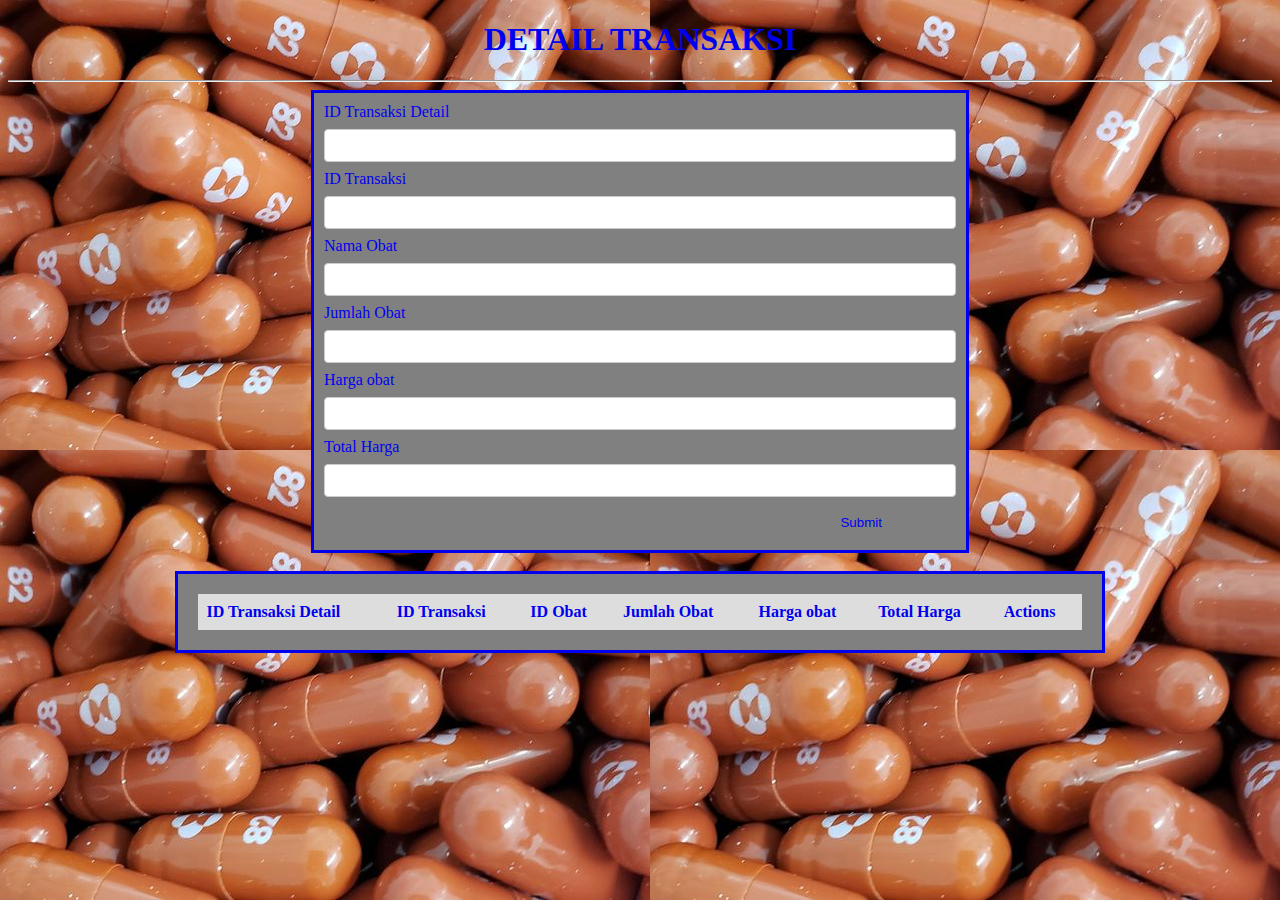
<file: detailtransaksi/index.html>
<!DOCTYPE html>
<html>
  <head>
    <title>Detail Transaksi</title>
    <STYle>
        .employee-form {
  border-style: solid;
  /* margin-bottom: 10px; */
  /* margin-left: 10px; */
  padding: 10px;
  /* width: 50%; */
  margin: auto;
  width: 50%;
  /* border: 3px solid green; */
  /* padding: 10px; */
}

.employees-table {
  border-style: solid;
  /* margin-bottom: 10px; */
  /* margin-left: 10px; */
  padding: 20px;
  /* width: 50%; */
  margin: auto;
  width: 70%;
  /* border: 3px solid green; */
  /* padding: 10px; */
}

body > table {
  width: 80%;
}

table {
  border-collapse: collapse;
}
table.list {
  width: 100%;
}

td,
th {
  border: 1px solid #dddddd;
  text-align: left;
  padding: 8px;
}
tr:nth-child(even),
table.list thead > tr {
  background-color: #dddddd;
}

input[type="text"],
input[type="number"] {
  width: 100%;
  padding: 8px 20px;
  margin: 8px 0;
  display: inline-block;
  border: 1px solid #ccc;
  border-radius: 4px;
  box-sizing: border-box;
}

input[type="submit"] {
  width: 30%;
  background-color: black;
  color: white;
  padding: 10px 18px;
  /* margin: 0px 0; */
  border: none;
  border-radius: 5px;
  cursor: pointer;
}

form div.form-action-buttons {
  text-align: right;
}

a {
  cursor: pointer;
  text-decoration: underline;
  color: #0000ee;
  margin-right: 4px;
}

label.validation-error {
  color: red;
  margin-left: 5px;
}

.hide {
  display: none;
}
    </STYle>
  </head>

  <body style="background-image: url(../moderna-stocks.jpeg);">
    <h1 style="color: #0000ee;"><center>DETAIL TRANSAKSI</center></h1>
    <hr />
    <div class="employee-form" style="color: #0000ee; background-color: gray;">
      <form
        onsubmit="event.preventDefault();onFormSubmit();"
        autocomplete="off"
      >
        <div>
          <label>ID Transaksi Detail</label
          ><label class="validation-error hide" id="fullNameValidationError"
            >This field is required.</label
          >
          <input type="text" name="fullName" id="fullName" />
        </div>
        <div>
          <label>ID Transaksi</label>
          <input type="text" name="email" id="email" />
        </div>
        <div>
          <label>Nama Obat</label>
          <input type="text" name="salary" id="salary" />
        </div>
        <div>
          <label>Jumlah Obat</label>
          <input type="number" name="city" id="city" />
        </div>
        <div>
          <label>Harga obat</label>
          <input type="number" name="obt" id="obt" />
        </div>
        <div>
          <label>Total Harga</label>
          <input type="number" name="th" id="th" />
        </div>
        <div class="form-action-buttons">
          <input style="background-color: gray; color: #0000ee;" type="submit" value="Submit" />
        </div>
      </form>
    </div>
    <br />
    <div class="employees-table" style="color: #0000ee; background-color: gray;">
      <table class="list" id="employeeList">
        <thead>
          <tr>
            <th>ID Transaksi Detail</th>
            <th>ID Transaksi</th>
            <th>ID Obat</th>
            <th>Jumlah Obat</th>
            <th>Harga obat</th>
            <th>Total Harga</th>
            <th>Actions</th>
          </tr>
        </thead>
        <tbody></tbody>
      </table>
    </div>
    <script>var selectedRow = null;

        function onFormSubmit() {
          if (validate()) {
            var formData = readFormData();
            if (selectedRow == null) insertNewRecord(formData);
            else updateRecord(formData);
            resetForm();
          }
        }
        
        function readFormData() {
          var formData = {};
          formData["fullName"] = document.getElementById("fullName").value;
          formData["email"] = document.getElementById("email").value;
          formData["salary"] = document.getElementById("salary").value;
          formData["city"] = document.getElementById("city").value;
          formData["obt"] = document.getElementById("obt").value;
          formData["th"] = document.getElementById("th").value;
          if (formData["salary"] == "betadin") {
            formData["obt"] = 5000;
            formData["th"] = formData["city"] * formData["obt"];
          }
          return formData;
        }
        
        function insertNewRecord(data) {
          var table = document
            .getElementById("employeeList")
            .getElementsByTagName("tbody")[0];
          var newRow = table.insertRow(table.length);
          cell1 = newRow.insertCell(0);
          cell1.innerHTML = data.fullName;
          cell2 = newRow.insertCell(1);
          cell2.innerHTML = data.email;
          cell3 = newRow.insertCell(2);
          cell3.innerHTML = data.salary;
          cell4 = newRow.insertCell(3);
          cell4.innerHTML = data.city;
          cell5 = newRow.insertCell(4);
          cell5.innerHTML = data.obt;
          cell6 = newRow.insertCell(5);
          cell6.innerHTML = data.th;
          cell4 = newRow.insertCell(6);
          cell4.innerHTML = `<a onClick="onEdit(this)">Edit</a>
                               <a onClick="onDelete(this)">Delete</a>`;
        }
        
        function resetForm() {
          document.getElementById("fullName").value = "";
          document.getElementById("email").value = "";
          document.getElementById("salary").value = "";
          document.getElementById("city").value = "";
          document.getElementById("obt").value = "";
          document.getElementById("th").value = "";
          selectedRow = null;
        }
        
        function onEdit(td) {
          selectedRow = td.parentElement.parentElement;
          document.getElementById("fullName").value = selectedRow.cells[0].innerHTML;
          document.getElementById("email").value = selectedRow.cells[1].innerHTML;
          document.getElementById("salary").value = selectedRow.cells[2].innerHTML;
          document.getElementById("city").value = selectedRow.cells[3].innerHTML;
          document.getElementById("obt").value = selectedRow.cells[4].innerHTML;
          document.getElementById("th").value = selectedRow.cells[5].innerHTML;
        }
        function updateRecord(formData) {
          selectedRow.cells[0].innerHTML = formData.fullName;
          selectedRow.cells[1].innerHTML = formData.email;
          selectedRow.cells[2].innerHTML = formData.salary;
          selectedRow.cells[3].innerHTML = formData.city;
          selectedRow.cells[4].innerHTML = formData.obt;
          selectedRow.cells[5].innerHTML = formData.th;
        }
        
        function onDelete(td) {
          if (confirm("APAKAH ANDA INGIN MENGHAPUS ?")) {
            row = td.parentElement.parentElement;
            document.getElementById("employeeList").deleteRow(row.rowIndex);
            resetForm();
          }
        }
        function validate() {
          isValid = true;
          if (document.getElementById("fullName").value == "") {
            isValid = false;
            document.getElementById("fullNameValidationError").classList.remove("hide");
          } else {
            isValid = true;
            if (
              !document
                .getElementById("fullNameValidationError")
                .classList.contains("hide")
            )
              document.getElementById("fullNameValidationError").classList.add("hide");
          }
          return isValid;
        }</script>
  </body>
</html>
</file>
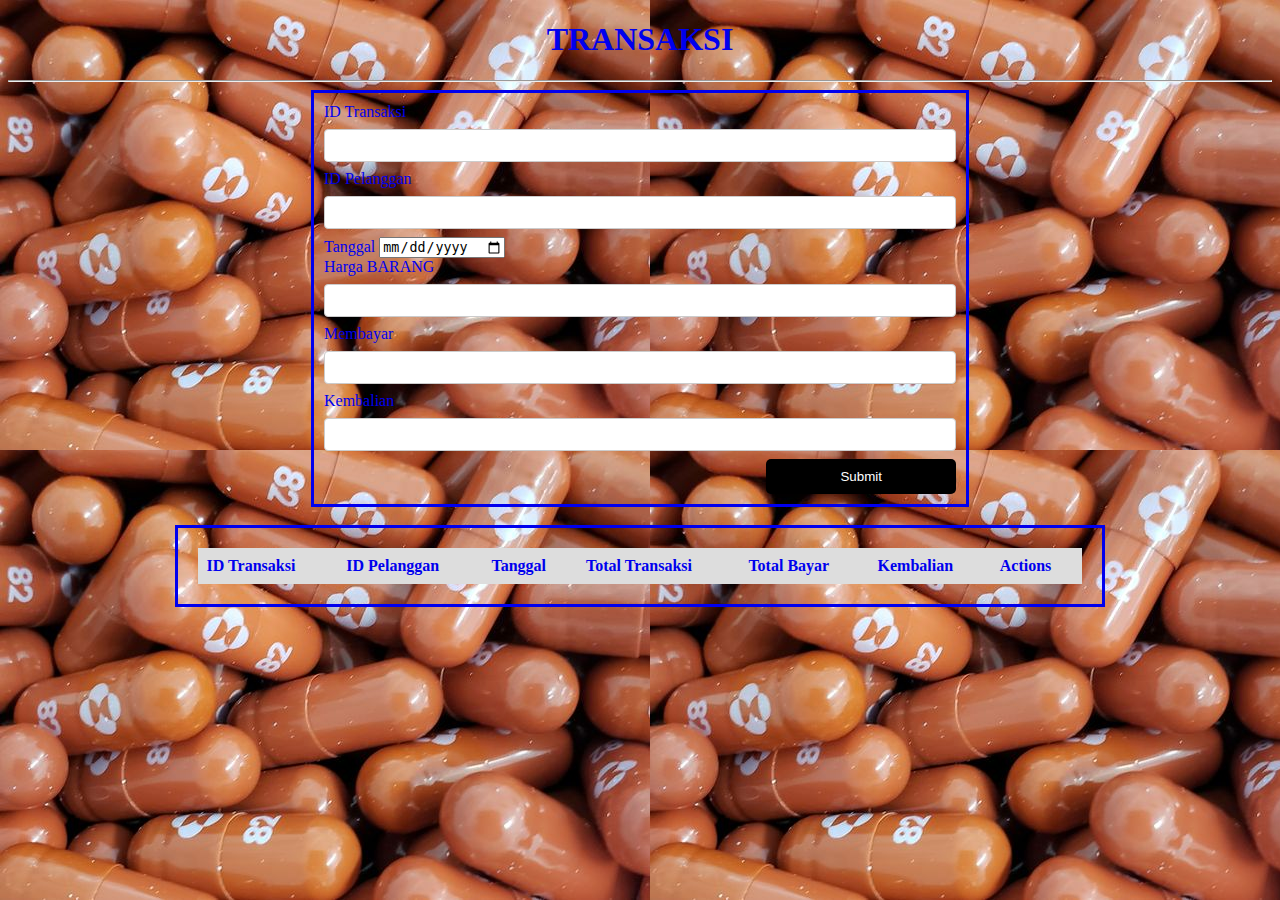
<file: transaksi/index.html>
<!DOCTYPE html>
<html>
  <head>
    <title>penjualan</title>
    <style>
        .employee-form {
  border-style: solid;
  /* margin-bottom: 10px; */
  /* margin-left: 10px; */
  padding: 10px;
  /* width: 50%; */
  margin: auto;
  width: 50%;
  /* border: 3px solid green; */
  /* padding: 10px; */
}

.employees-table {
  border-style: solid;
  /* margin-bottom: 10px; */
  /* margin-left: 10px; */
  padding: 20px;
  /* width: 50%; */
  margin: auto;
  width: 70%;
  /* border: 3px solid green; */
  /* padding: 10px; */
}

body > table {
  width: 80%;
}

table {
  border-collapse: collapse;
}
table.list {
  width: 100%;
}

td,
th {
  border: 1px solid #dddddd;
  text-align: left;
  padding: 8px;
}
tr:nth-child(even),
table.list thead > tr {
  background-color: #dddddd;
}

input[type="text"],
input[type="number"] {
  width: 100%;
  padding: 8px 20px;
  margin: 8px 0;
  display: inline-block;
  border: 1px solid #ccc;
  border-radius: 4px;
  box-sizing: border-box;
}

input[type="submit"] {
  width: 30%;
  background-color: black;
  color: white;
  padding: 10px 18px;
  /* margin: 0px 0; */
  border: none;
  border-radius: 5px;
  cursor: pointer;
}

form div.form-action-buttons {
  text-align: right;
}

a {
  cursor: pointer;
  text-decoration: underline;
  color: #0000ee;
  margin-right: 4px;
}

label.validation-error {
  color: red;
  margin-left: 5px;
}

.hide {
  display: none;
}
    </style>
  </head>

  <body style="background-image: url(../moderna-stocks.jpeg);">
    <h1 style="color: #0000ee;"><center>TRANSAKSI</center></h1>
    <hr />
    <div class="employee-form" style="color: #0000ee;">
      <form
        onsubmit="event.preventDefault();onFormSubmit();"
        autocomplete="off"
      >
        <div>
          <label>ID Transaksi</label
          ><label
            class="validation-error hide"
            id="fullNameValidationError"
          ></label>
          <input type="text" name="fullName" id="fullName" />
        </div>
        <div>
          <label>ID Pelanggan</label>
          <input type="text" name="email" id="email" />
        </div>
        <div>
          <label>Tanggal</label>
          <input type="date" name="salary" id="salary" />
        </div>
        <div>
          <label>Harga BARANG </label>
          <input type="number" name="city" id="city" />
        </div>
        <div>
          <label>Membayar</label>
          <input type="number" name="obt" id="obt" />
        </div>
        <div>
          <label>Kembalian</label>
          <input type="number" name="th" id="th" />
        </div>
        <div class="form-action-buttons">
          <input type="submit" value="Submit" />
        </div>
      </form>
    </div>
    <br />
    <div class="employees-table" style="color: #0000ee;">
      <table class="list" id="employeeList">
        <thead>
          <tr>
            <th>ID Transaksi</th>
            <th>ID Pelanggan</th>
            <th>Tanggal</th>
            <th>Total Transaksi</th>
            <th>Total Bayar</th>
            <th>Kembalian</th>
            <th>Actions</th>
          </tr>
        </thead>
        <tbody></tbody>
      </table>
    </div>
    <script>
        var selectedRow = null;

function onFormSubmit() {
  if (validate()) {
    var formData = readFormData();
    if (selectedRow == null) insertNewRecord(formData);
    else updateRecord(formData);
    resetForm();
  }
}

function readFormData() {
  var formData = {};
  formData["fullName"] = document.getElementById("fullName").value;
  formData["email"] = document.getElementById("email").value;
  formData["salary"] = document.getElementById("salary").value;
  formData["city"] = document.getElementById("city").value;
  formData["obt"] = document.getElementById("obt").value;
  formData["th"] = document.getElementById("th").value = formData["obt"] - formData["city"];

  return formData;
}

function insertNewRecord(data) {
  var table = document
    .getElementById("employeeList")
    .getElementsByTagName("tbody")[0];
  var newRow = table.insertRow(table.length);
  cell1 = newRow.insertCell(0);
  cell1.innerHTML = data.fullName;
  cell2 = newRow.insertCell(1);
  cell2.innerHTML = data.email;
  cell3 = newRow.insertCell(2);
  cell3.innerHTML = data.salary;
  cell4 = newRow.insertCell(3);
  cell4.innerHTML = data.city;
  cell5 = newRow.insertCell(4);
  cell5.innerHTML = data.obt;
  cell6 = newRow.insertCell(5);
  cell6.innerHTML = data.th;
  cell4 = newRow.insertCell(6);
  cell4.innerHTML = `<a onClick="onEdit(this)">Edit</a>
                       <a onClick="onDelete(this)">Hapus</a>`;
}

function resetForm() {
  document.getElementById("fullName").value = "";
  document.getElementById("email").value = "";
  document.getElementById("salary").value = "";
  document.getElementById("city").value = "";
  document.getElementById("obt").value = "";
  document.getElementById("th").value = "";
  selectedRow = null;
}

function onEdit(td) {
  selectedRow = td.parentElement.parentElement;
  document.getElementById("fullName").value = selectedRow.cells[0].innerHTML;
  document.getElementById("email").value = selectedRow.cells[1].innerHTML;
  document.getElementById("salary").value = selectedRow.cells[2].innerHTML;
  document.getElementById("city").value = selectedRow.cells[3].innerHTML;
  document.getElementById("obt").value = selectedRow.cells[4].innerHTML;
  document.getElementById("th").value = selectedRow.cells[5].innerHTML;
}
function updateRecord(formData) {
  selectedRow.cells[0].innerHTML = formData.fullName;
  selectedRow.cells[1].innerHTML = formData.email;
  selectedRow.cells[2].innerHTML = formData.salary;
  selectedRow.cells[3].innerHTML = formData.city;
  selectedRow.cells[4].innerHTML = formData.obt;
  selectedRow.cells[5].innerHTML = formData.th;
}

function onDelete(td) {
  if (confirm("APAKAH ANDA INGIN MENGHAPUS ?")) {
    row = td.parentElement.parentElement;
    document.getElementById("employeeList").deleteRow(row.rowIndex);
    resetForm();
  }
}
function validate() {
  isValid = true;
  if (document.getElementById("fullName").value == "") {
    isValid = false;
    document.getElementById("fullNameValidationError").classList.remove("hide");
  } else {
    isValid = true;
    if (
      !document
        .getElementById("fullNameValidationError")
        .classList.contains("hide")
    )
      document.getElementById("fullNameValidationError").classList.add("hide");
  }
  return isValid;
}
    </script>
  </body>
</html>
</file>
